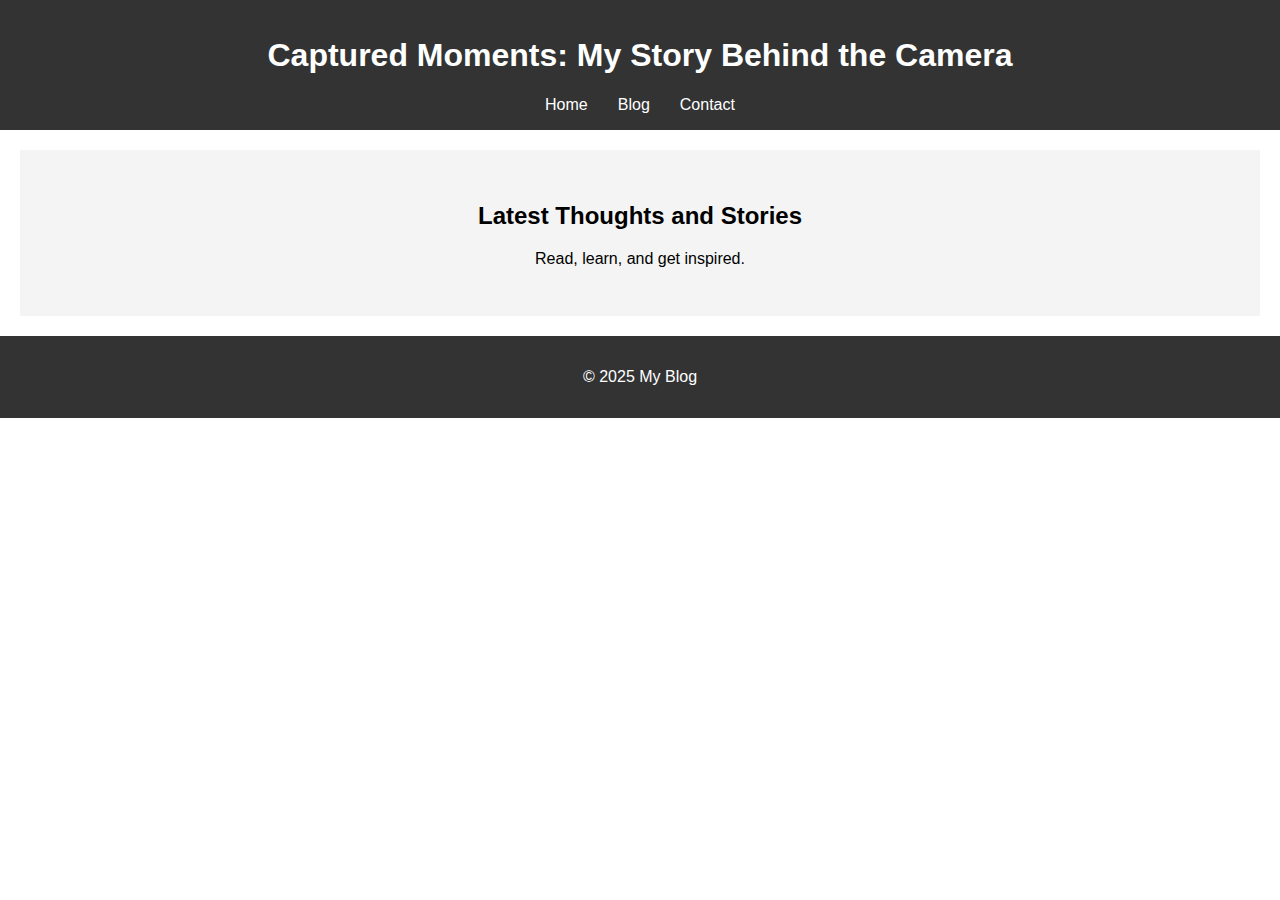
<file: index.html>
<!DOCTYPE html>
<html lang="en">
<head>
  <meta charset="UTF-8" />
  <meta name="viewport" content="width=device-width, initial-scale=1.0" />
  <title>My Blog</title>
  <link rel="stylesheet" href="css/style.css" />
</head>
<body>
  <header>
    <h1>Captured Moments: My Story Behind the Camera</h1>

    <nav>
      <ul>
        <li><a href="index.html">Home</a></li>
        <li><a href="blog.html">Blog</a></li>
        <li><a href="contact.html">Contact</a></li>
      </ul>
    </nav>
  </header>
  <main>
    <section class="hero">
      <h2>Latest Thoughts and Stories</h2>
      <p>Read, learn, and get inspired.</p>
    </section>
  </main>
  <footer>
    <p>&copy; 2025 My Blog</p>
  </footer>
</body>
</html>
</file>
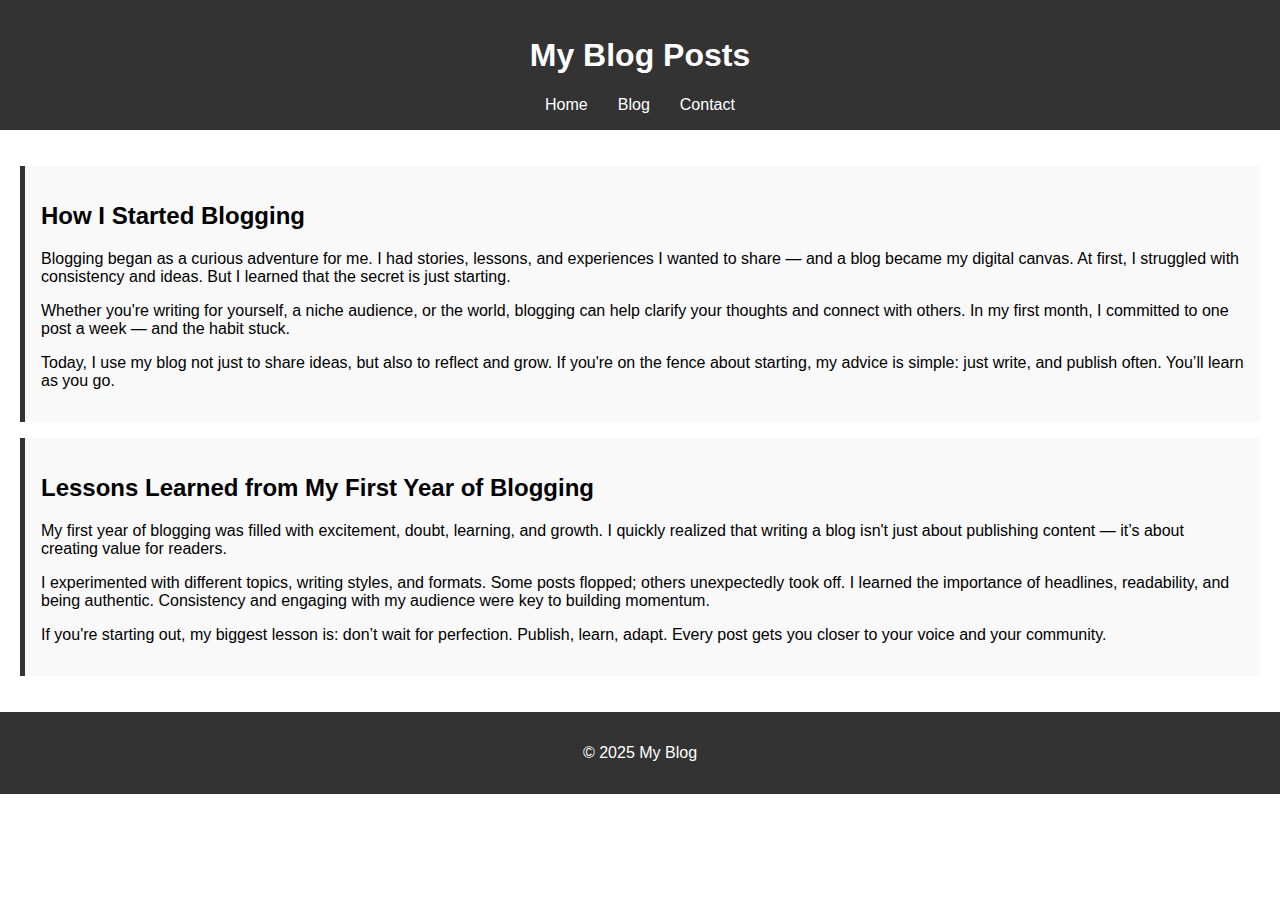
<file: blog.html>
<!DOCTYPE html>
<html lang="en">
<head>
  <meta charset="UTF-8" />
  <meta name="viewport" content="width=device-width, initial-scale=1.0" />
  <title>Blog Posts</title>
  <link rel="stylesheet" href="css/style.css" />
</head>
<body>
  <header>
    <h1>My Blog Posts</h1>
    <nav>
      <ul>
        <li><a href="index.html">Home</a></li>
        <li><a href="blog.html">Blog</a></li>
        <li><a href="contact.html">Contact</a></li>
      </ul>
    </nav>
  </header>
  <main>
    <section class="posts">
        <article>
            <h2>How I Started Blogging</h2>
            <p>
              Blogging began as a curious adventure for me. I had stories, lessons, and experiences I wanted to share — and a blog became my digital canvas. At first, I struggled with consistency and ideas. But I learned that the secret is just starting. 
            </p>
            <p>
              Whether you're writing for yourself, a niche audience, or the world, blogging can help clarify your thoughts and connect with others. In my first month, I committed to one post a week — and the habit stuck.
            </p>
            <p>
              Today, I use my blog not just to share ideas, but also to reflect and grow. If you're on the fence about starting, my advice is simple: just write, and publish often. You’ll learn as you go.
            </p>
          </article>
          
          <article>
            <h2>Lessons Learned from My First Year of Blogging</h2>
            <p>
              My first year of blogging was filled with excitement, doubt, learning, and growth. I quickly realized that writing a blog isn't just about publishing content — it’s about creating value for readers.
            </p>
            <p>
              I experimented with different topics, writing styles, and formats. Some posts flopped; others unexpectedly took off. I learned the importance of headlines, readability, and being authentic. Consistency and engaging with my audience were key to building momentum.
            </p>
            <p>
              If you're starting out, my biggest lesson is: don’t wait for perfection. Publish, learn, adapt. Every post gets you closer to your voice and your community.
            </p>
          </article>
          
  </main>
  <footer>
    <p>&copy; 2025 My Blog</p>
  </footer>
</body>
</html>
</file>
<file: css/style.css>
body {
    font-family: Arial, sans-serif;
    margin: 0;
    padding: 0;
  }
  
  header, footer {
    background-color: #333;
    color: white;
    padding: 1rem;
    text-align: center;
  }
  
  nav ul {
    list-style: none;
    display: flex;
    justify-content: center;
    padding: 0;
    margin: 0;
  }
  
  nav ul li {
    margin: 0 15px;
  }
  
  nav ul li a {
    color: white;
    text-decoration: none;
  }
  
  main {
    padding: 20px;
  }
  
  section.hero {
    text-align: center;
    background-color: #f4f4f4;
    padding: 2rem;
  }
  
  .posts article {
    background: #f9f9f9;
    margin: 1rem 0;
    padding: 1rem;
    border-left: 5px solid #333;
  }
  
  .contact-form form {
    max-width: 600px;
    margin: 0 auto;
    display: flex;
    flex-direction: column;
  }
  
  .contact-form label {
    margin-top: 1rem;
  }
  
  .contact-form input,
  .contact-form textarea {
    padding: 10px;
    font-size: 1rem;
  }
  
  .contact-form button {
    margin-top: 1rem;
    padding: 10px;
    font-size: 1rem;
    background-color: #333;
    color: white;
    border: none;
    cursor: pointer;
  }
  
  @media (max-width: 768px) {
    nav ul {
      flex-direction: column;
    }
  
    .contact-form form {
      padding: 0 1rem;
    }
  }
</file>
